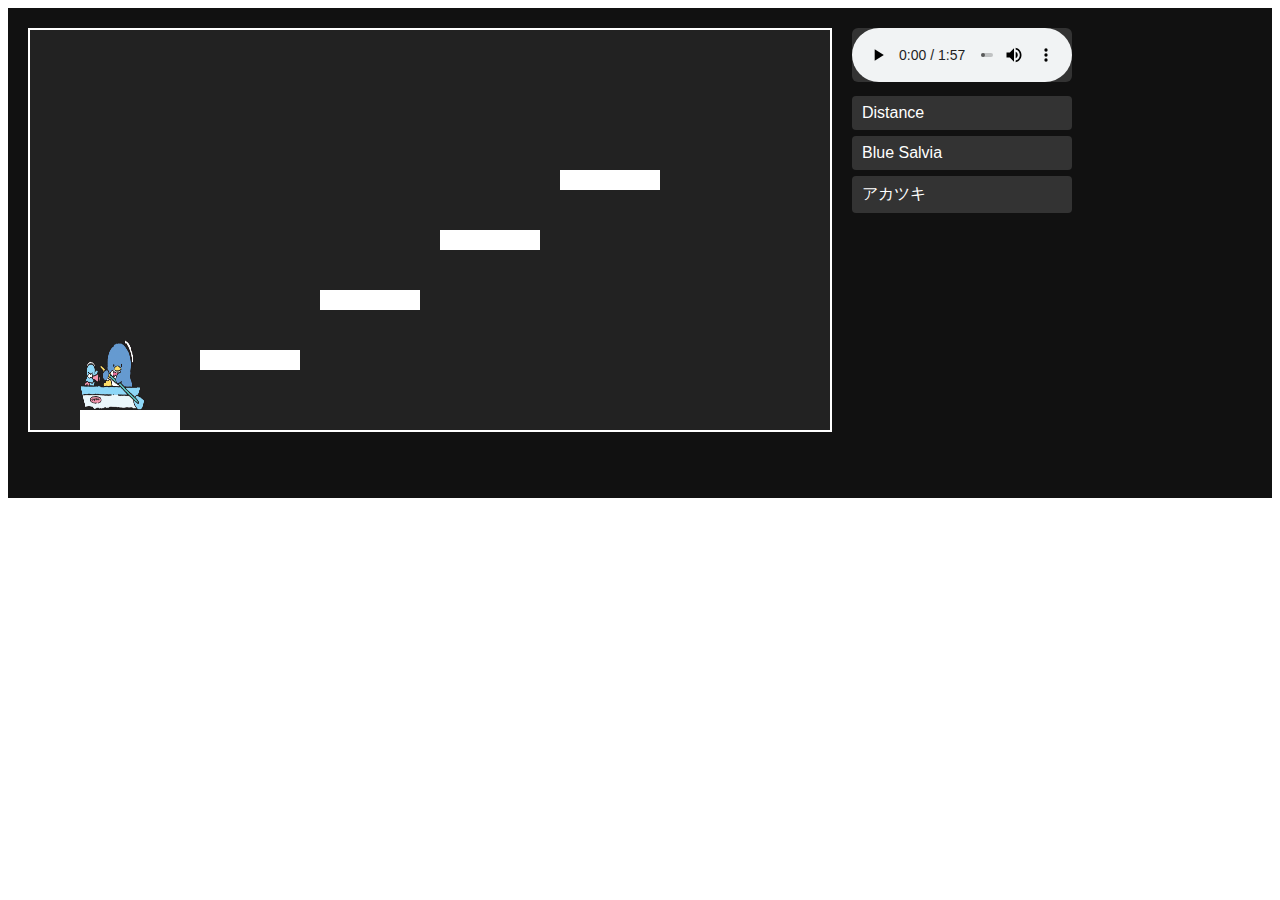
<file: index.html>
<!DOCTYPE html>
<html lang="en">
<head>
  <meta charset="UTF-8" />
  <meta name="viewport" content="width=device-width, initial-scale=1" />
  <title>Game with Music Playlist</title>
  <link rel="stylesheet" href="playlist.css" />
  <style>
    /* Flexbox container for canvas and playlist */
    #game-container {
      display: flex;
      align-items: flex-start;
      gap: 20px;
      padding: 20px;
      background: #111;
      min-height: 450px;
      font-family: Arial, sans-serif;
    }

    /* Canvas styles */
    #gameCanvas {
      background: #222;
      border: 2px solid #fff;
    }

    /* Music player styles */
    #music-player {
      width: 220px;
      color: white;
    }

    #music-player audio {
      width: 100%;
      margin-bottom: 10px;
    }

    #songList {
      list-style: none;
      padding: 0;
      margin: 0;
    }

    #songList li {
      cursor: pointer;
      padding: 8px 10px;
      background: #333;
      margin-bottom: 6px;
      border-radius: 4px;
      transition: background 0.2s;
    }

    #songList li:hover {
      background: #555;
    }
  </style>
</head>
<body>
  <div id="game-container">
    <canvas id="gameCanvas" width="800" height="400"></canvas>

    <div id="music-player">
      <audio id="musicPlayer" controls>
        <source id="audioSource" src="distance.mp3" type="audio/mpeg">
        Your browser does not support the audio element.
      </audio>

      <ul id="songList">
        <li data-src="distance.mp3">Distance</li>
        <li data-src="bluesalvia.mp3">Blue Salvia</li>
        <li data-src="アカツキ.mp3">アカツキ</li>
      </ul>
    </div>
  </div>

  <script src="game.js"></script>
<script>
  const audioPlayer = document.getElementById('musicPlayer');
  const audioSource = document.getElementById('audioSource');
  const songItems = document.querySelectorAll('#songList li');

  songItems.forEach(item => {
    item.addEventListener('click', () => {
      // Remove 'playing' class from all
      songItems.forEach(i => i.classList.remove('playing'));
      // Add 'playing' class to clicked one
      item.classList.add('playing');

      const songSrc = item.getAttribute('data-src');
      console.log("Switching to:", songSrc); 
      audioSource.src = songSrc;
      audioPlayer.load();
      audioPlayer.play();
    });
  });
</script>




</body>
</html>
</file>
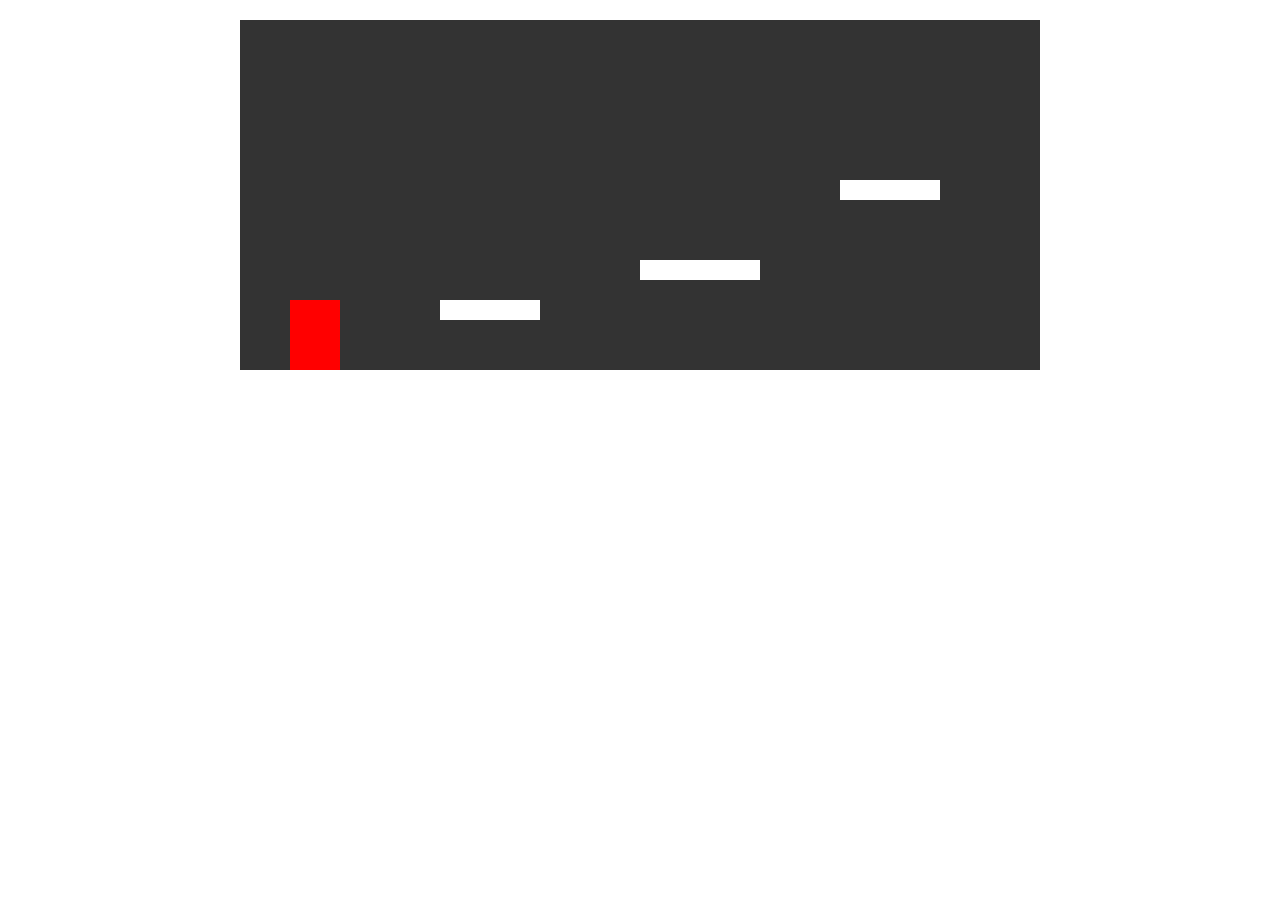
<file: index1.html>
<!DOCTYPE html>
<html>
<head>
  <title>Simple Platformer</title>
  <style>
    canvas { background: #333; display: block; margin: 20px auto; }
  </style>
</head>
<body>
<canvas id="gameCanvas" width="800" height="400"></canvas>

<script>
const canvas = document.getElementById('gameCanvas');
const ctx = canvas.getContext('2d');

const keys = {};

// Player properties
const player = {
  x: 50,
  y: 0,
  width: 50,
  height: 70,
  dx: 0,
  dy: 0,
  speed: 0.3,
  maxSpeed: 4,
  friction: 0.85,
  gravity: 0.8,
  jumpStrength: 15,
  jumping: false,
  onGround: false,
  jumpPressedTime: 0,  // to enable variable jump height
};


const platforms = [
  { x: 0, y: 350, width: 800, height: 50 },
  { x: 200, y: 280, width: 100, height: 20 },
  { x: 400, y: 240, width: 120, height: 20 },
  { x: 600, y: 160, width: 100, height: 20 },
];

// Update game state
function update() {
  // Handle horizontal input with acceleration & friction
  if (keys['ArrowRight'] || keys['KeyD']) {
    player.dx += player.speed;
  } else if (keys['ArrowLeft'] || keys['KeyA']) {
    player.dx -= player.speed;
  } else {
    player.dx *= player.friction;
  }

  // Clamp horizontal speed
  if (player.dx > player.maxSpeed) player.dx = player.maxSpeed;
  if (player.dx < -player.maxSpeed) player.dx = -player.maxSpeed;

  player.x += player.dx;

  // Keep inside canvas horizontally
  if (player.x < 0) {
    player.x = 0;
    player.dx = 0;
  }
  if (player.x + player.width > canvas.width) {
    player.x = canvas.width - player.width;
    player.dx = 0;
  }

  // Gravity & jumping
  if (player.jumping) {
    // If jump key released early, cut jump short
    if (!keys['Space'] && player.dy < 0) {
      player.dy += player.gravity * 1.5;  // fall faster if jump released
      player.jumping = false;
    }
  }

  player.dy += player.gravity;
  player.y += player.dy;

  player.onGround = false;

  // Platform collision detection (simple AABB)
  for (let plat of platforms) {
    if (
      player.x < plat.x + plat.width &&
      player.x + player.width > plat.x &&
      player.y + player.height > plat.y &&
      player.y + player.height < plat.y + plat.height &&
      player.dy >= 0
    ) {
      // Land on platform
      player.y = plat.y - player.height;
      player.dy = 0;
      player.onGround = true;
      player.jumping = false;
    }
  }

  // Prevent falling below canvas bottom
  if (player.y + player.height > canvas.height) {
    player.y = canvas.height - player.height;
    player.dy = 0;
    player.onGround = true;
    player.jumping = false;
  }
}

// Draw everything
function draw() {
  ctx.clearRect(0, 0, canvas.width, canvas.height);

  // Draw player (simple red rectangle)
  ctx.fillStyle = 'red';
  ctx.fillRect(player.x, player.y, player.width, player.height);

  // Draw platforms
  ctx.fillStyle = 'white';
  for (let plat of platforms) {
    ctx.fillRect(plat.x, plat.y, plat.width, plat.height);
  }
}

// Game loop
function loop() {
  update();
  draw();
  requestAnimationFrame(loop);
}

// Key event listeners
document.addEventListener('keydown', (e) => {
  keys[e.code] = true;

  if ((e.code === 'Space' || e.code === 'KeyW' || e.code === 'ArrowUp') && player.onGround) {
    player.dy = -player.jumpStrength;
    player.jumping = true;
    player.onGround = false;
  }
});

document.addEventListener('keyup', (e) => {
  keys[e.code] = false;
});

loop();
</script>
</body>
</html>
</file>
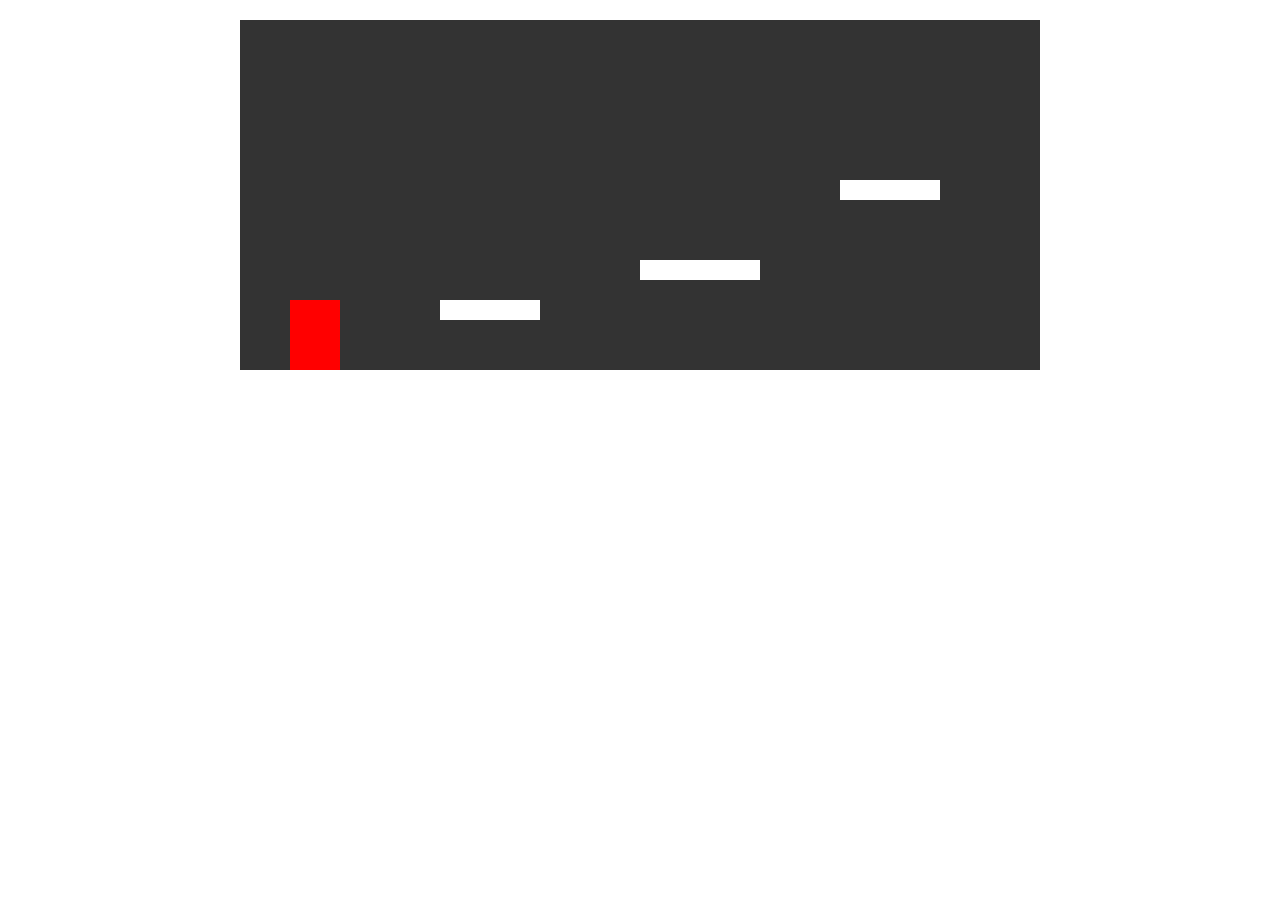
<file: testingplatformgame/index1.html>
<!DOCTYPE html>
<html>
<head>
  <title>Simple Platformer</title>
  <style>
    canvas { background: #333; display: block; margin: 20px auto; }
  </style>
</head>
<body>
<canvas id="gameCanvas" width="800" height="400"></canvas>

<script>
const canvas = document.getElementById('gameCanvas');
const ctx = canvas.getContext('2d');

const keys = {};


const player = {
  x: 50,
  y: 0,
  width: 50,
  height: 70,
  dx: 0,
  dy: 0,
  speed: 0.3,
  maxSpeed: 4,
  friction: 0.85,
  gravity: 0.8,
  jumpStrength: 15,
  jumping: false,
  onGround: false,
  jumpPressedTime: 0,  
};


const platforms = [
  { x: 0, y: 350, width: 800, height: 50 },
  { x: 200, y: 280, width: 100, height: 20 },
  { x: 400, y: 240, width: 120, height: 20 },
  { x: 600, y: 160, width: 100, height: 20 },
];


function update() {
 
  if (keys['ArrowRight'] || keys['KeyD']) {
    player.dx += player.speed;
  } else if (keys['ArrowLeft'] || keys['KeyA']) {
    player.dx -= player.speed;
  } else {
    player.dx *= player.friction;
  }


  if (player.dx > player.maxSpeed) player.dx = player.maxSpeed;
  if (player.dx < -player.maxSpeed) player.dx = -player.maxSpeed;

  player.x += player.dx;


  if (player.x < 0) {
    player.x = 0;
    player.dx = 0;
  }
  if (player.x + player.width > canvas.width) {
    player.x = canvas.width - player.width;
    player.dx = 0;
  }


  if (player.jumping) {
   
    if (!keys['Space'] && player.dy < 0) {
      player.dy += player.gravity * 1.5; 
      player.jumping = false;
    }
  }

  player.dy += player.gravity;
  player.y += player.dy;

  player.onGround = false;

 
  for (let plat of platforms) {
    if (
      player.x < plat.x + plat.width &&
      player.x + player.width > plat.x &&
      player.y + player.height > plat.y &&
      player.y + player.height < plat.y + plat.height &&
      player.dy >= 0
    ) {
   
      player.y = plat.y - player.height;
      player.dy = 0;
      player.onGround = true;
      player.jumping = false;
    }
  }

 
  if (player.y + player.height > canvas.height) {
    player.y = canvas.height - player.height;
    player.dy = 0;
    player.onGround = true;
    player.jumping = false;
  }
}


function draw() {
  ctx.clearRect(0, 0, canvas.width, canvas.height);

  
  ctx.fillStyle = 'red';
  ctx.fillRect(player.x, player.y, player.width, player.height);


  ctx.fillStyle = 'white';
  for (let plat of platforms) {
    ctx.fillRect(plat.x, plat.y, plat.width, plat.height);
  }
}


function loop() {
  update();
  draw();
  requestAnimationFrame(loop);
}


document.addEventListener('keydown', (e) => {
  keys[e.code] = true;

  if ((e.code === 'Space' || e.code === 'KeyW' || e.code === 'ArrowUp') && player.onGround) {
    player.dy = -player.jumpStrength;
    player.jumping = true;
    player.onGround = false;
  }
});

document.addEventListener('keyup', (e) => {
  keys[e.code] = false;
});

loop();
</script>
</body>
</html>
</file>
<file: playlist.css>
/* Container for the music player */
#music-player {
  width: 220px;
  color: white;
  font-family: 'Segoe UI', Tahoma, Geneva, Verdana, sans-serif;
}

/* Style the audio controls */
#musicPlayer {
  width: 100%;
  margin-bottom: 15px;
  border-radius: 6px;
  background: #333;
  outline: none;
}

/* Remove default list styles & add padding */
#songList {
  list-style: none;
  padding: 0;
  margin: 0;
}

/* Style each song item */
#songList li {
  padding: 10px 15px;
  background-color: #444;
  margin-bottom: 8px;
  border-radius: 6px;
  cursor: pointer;
  transition: background-color 0.3s ease;
  user-select: none;
}

/* Hover effect */
#songList li:hover {
  background-color: #666;
}

/* Optional: style the currently playing song */
#songList li.playing {
  background-color: #46a8ea; /* Spotify green vibe */
  color: white;
  font-weight: bold;
}
</file>
